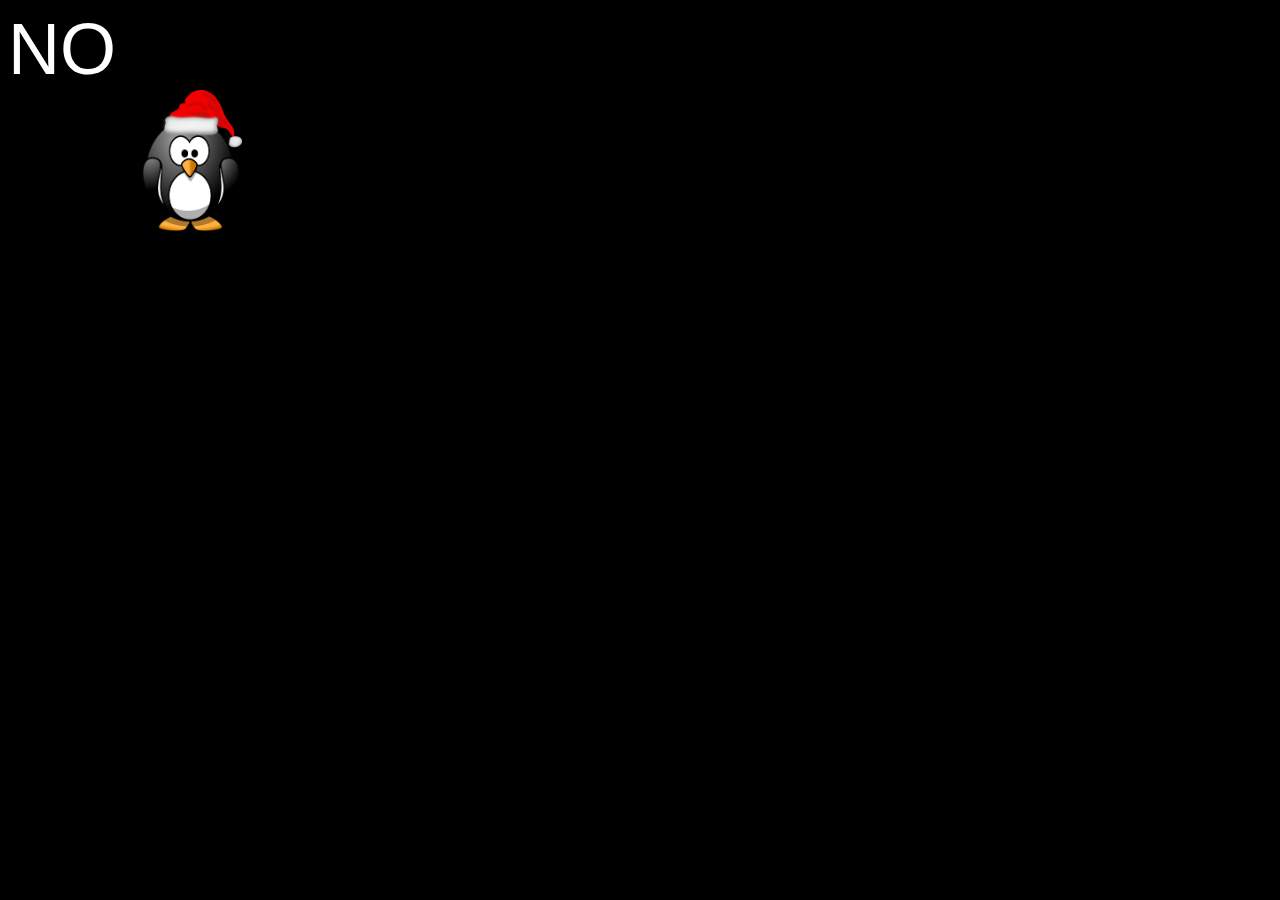
<file: christmas/index.html>
<html>

<head>
    <title>Is It Christmas?</title>
    <style>
        body {
            background-color: black;
            color: white;
            font-family: 'Lucida Sans', 'Lucida Sans Regular', 'Lucida Grande', 'Lucida Sans Unicode', Geneva, Verdana, sans-serif;
        }

        #answer {
            font-size: 72px;
        }
    </style>

</head>

<body>
    <div id="answer">
        NO
    </div>
    <img src="penguin640.png" id="penguin" width="100px" style="position: relative; left:100px">
    
    <script>
        let position = 100;
        const updatePenguinPosition = () => {
            const browserWidth = window.innerWidth;
            position += 1;
            if (position > browserWidth) {
                position = -100; 
            }
            document.getElementById('penguin').style.left = position;
        }
        setInterval(updatePenguinPosition, 20);
    </script>
</body>

</html>
</file>
